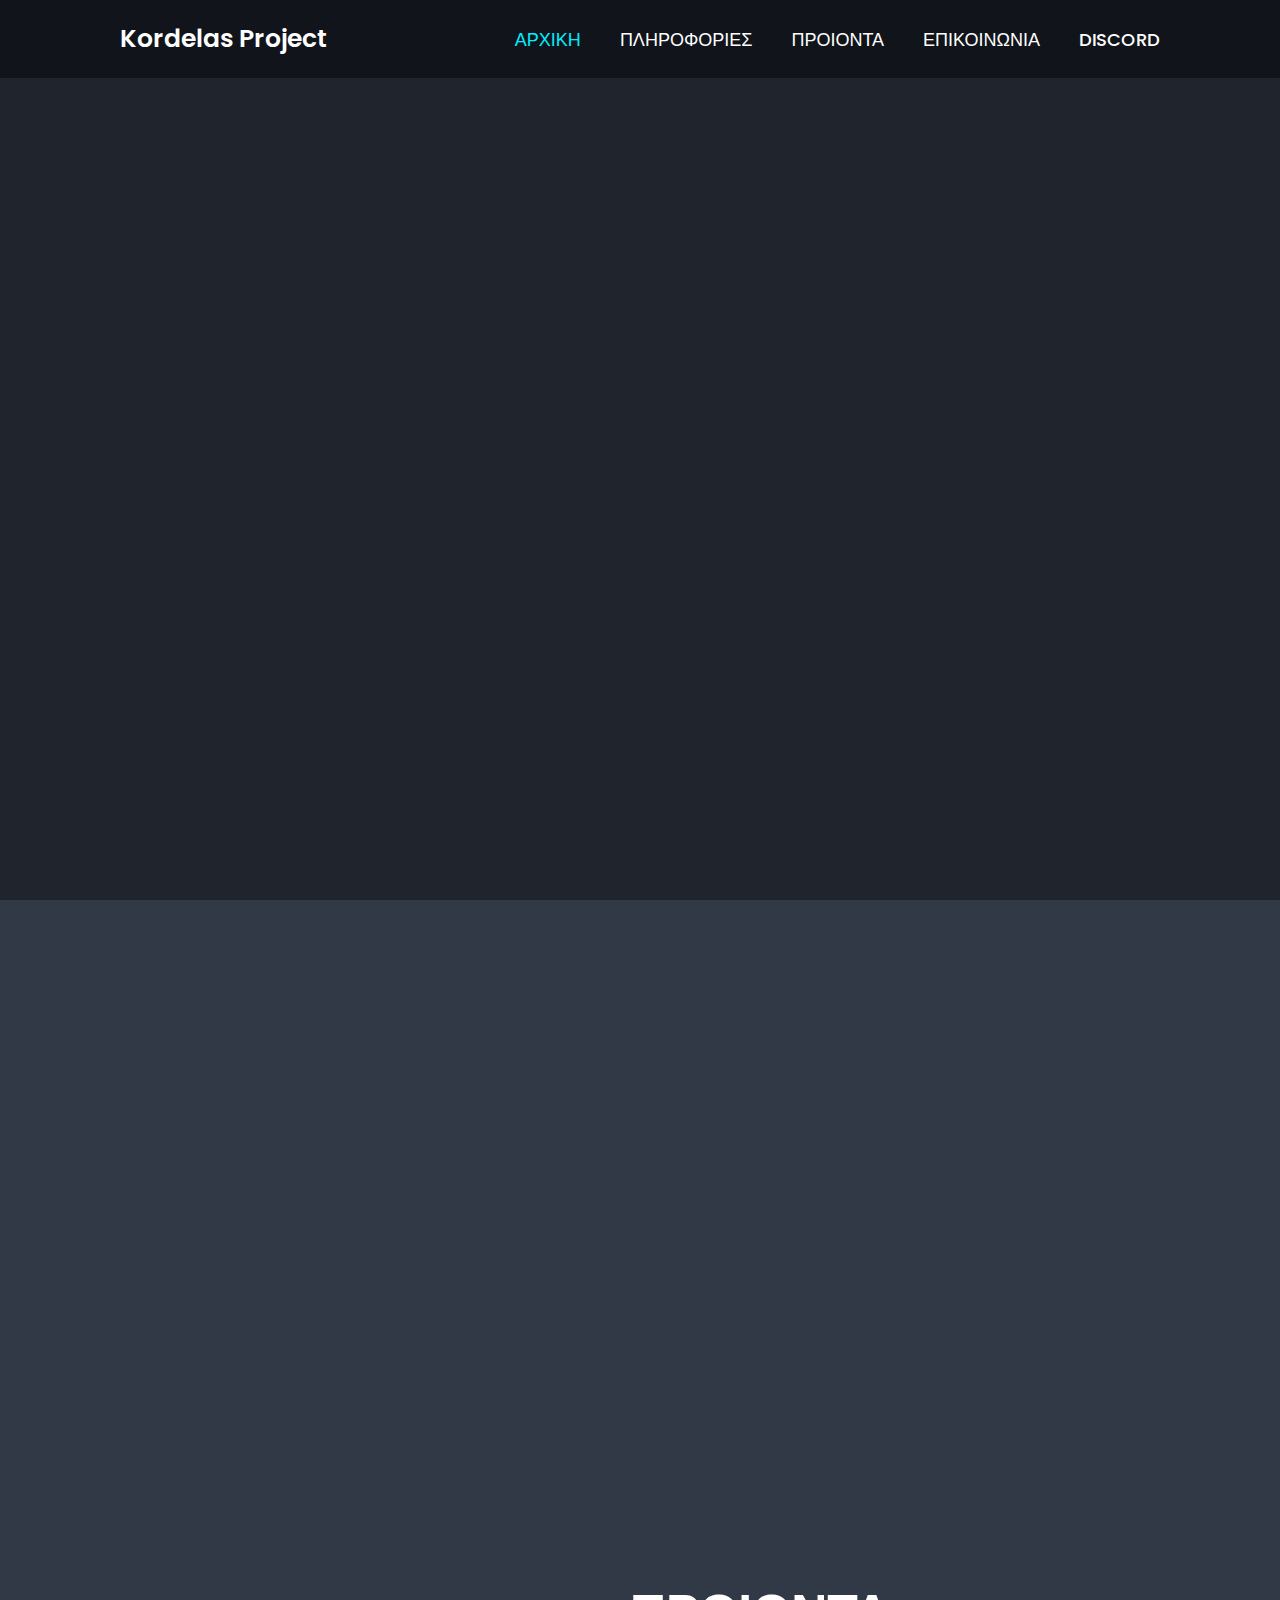
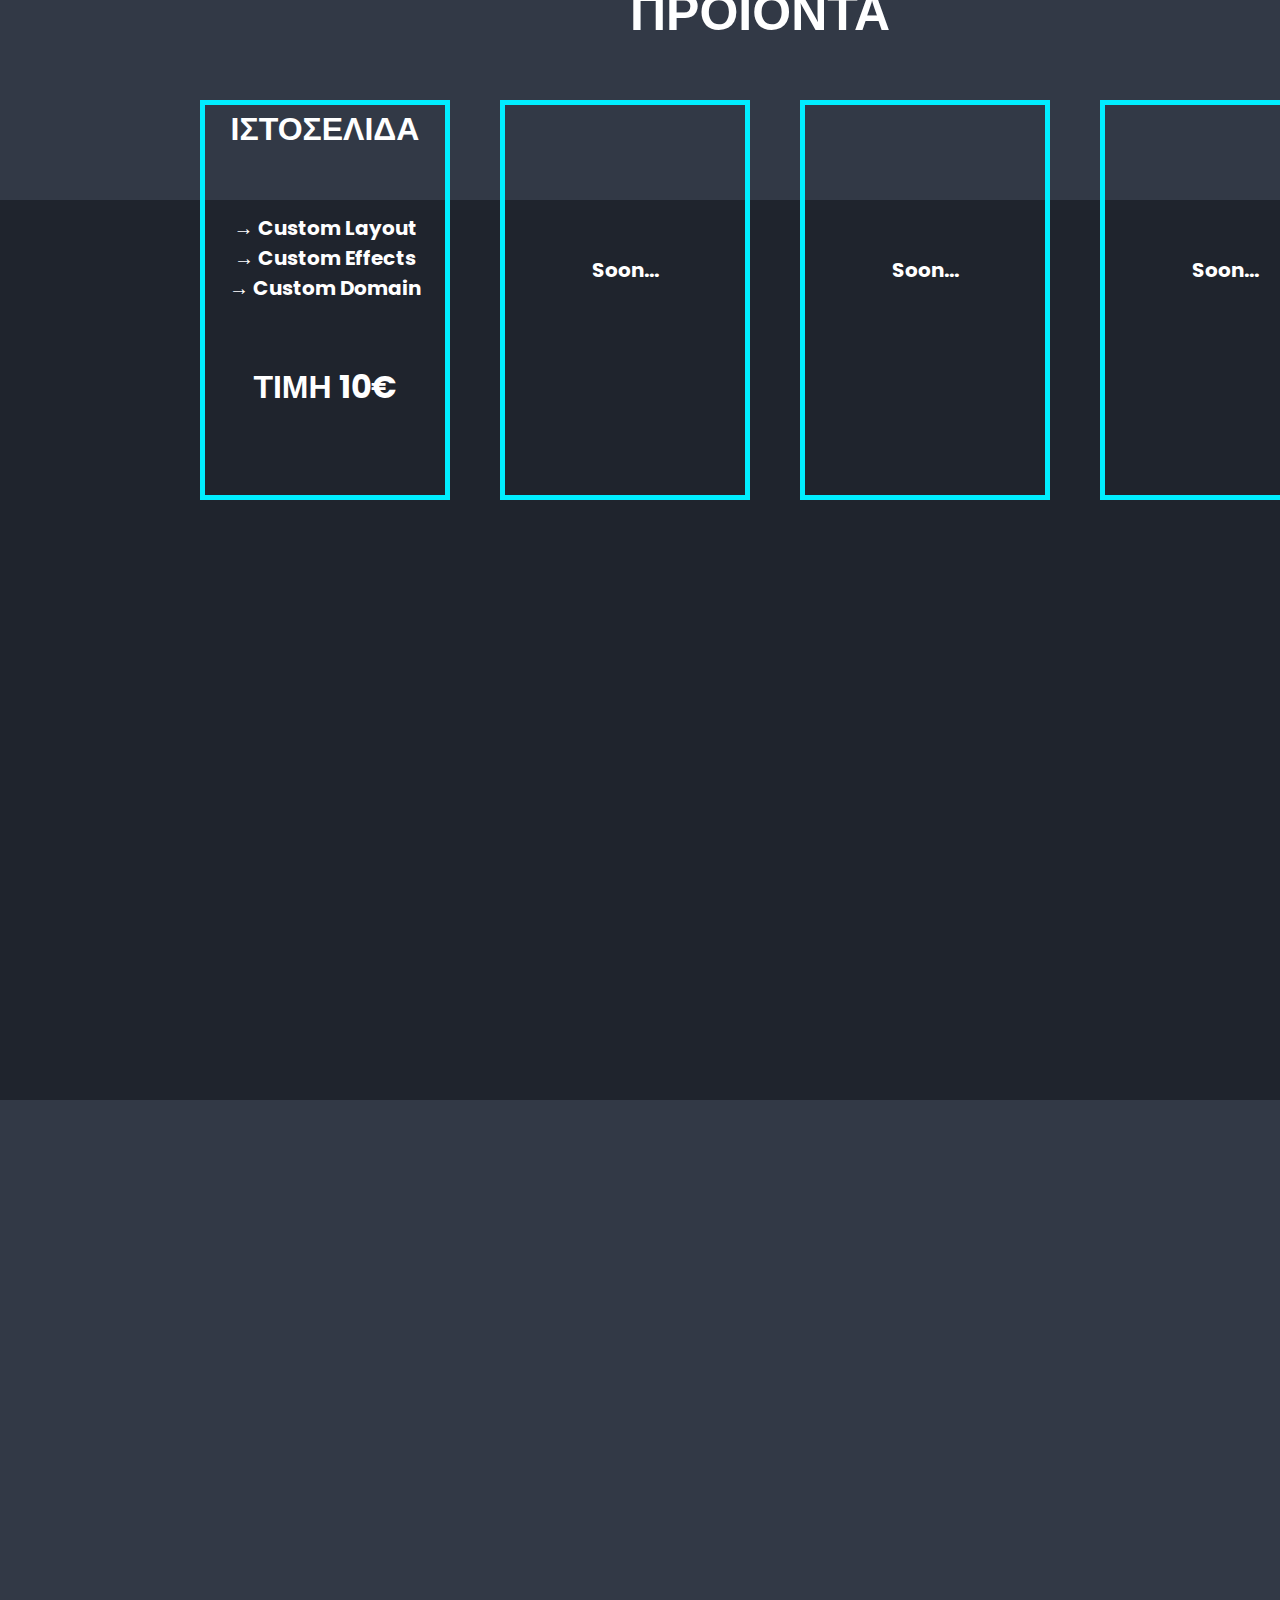
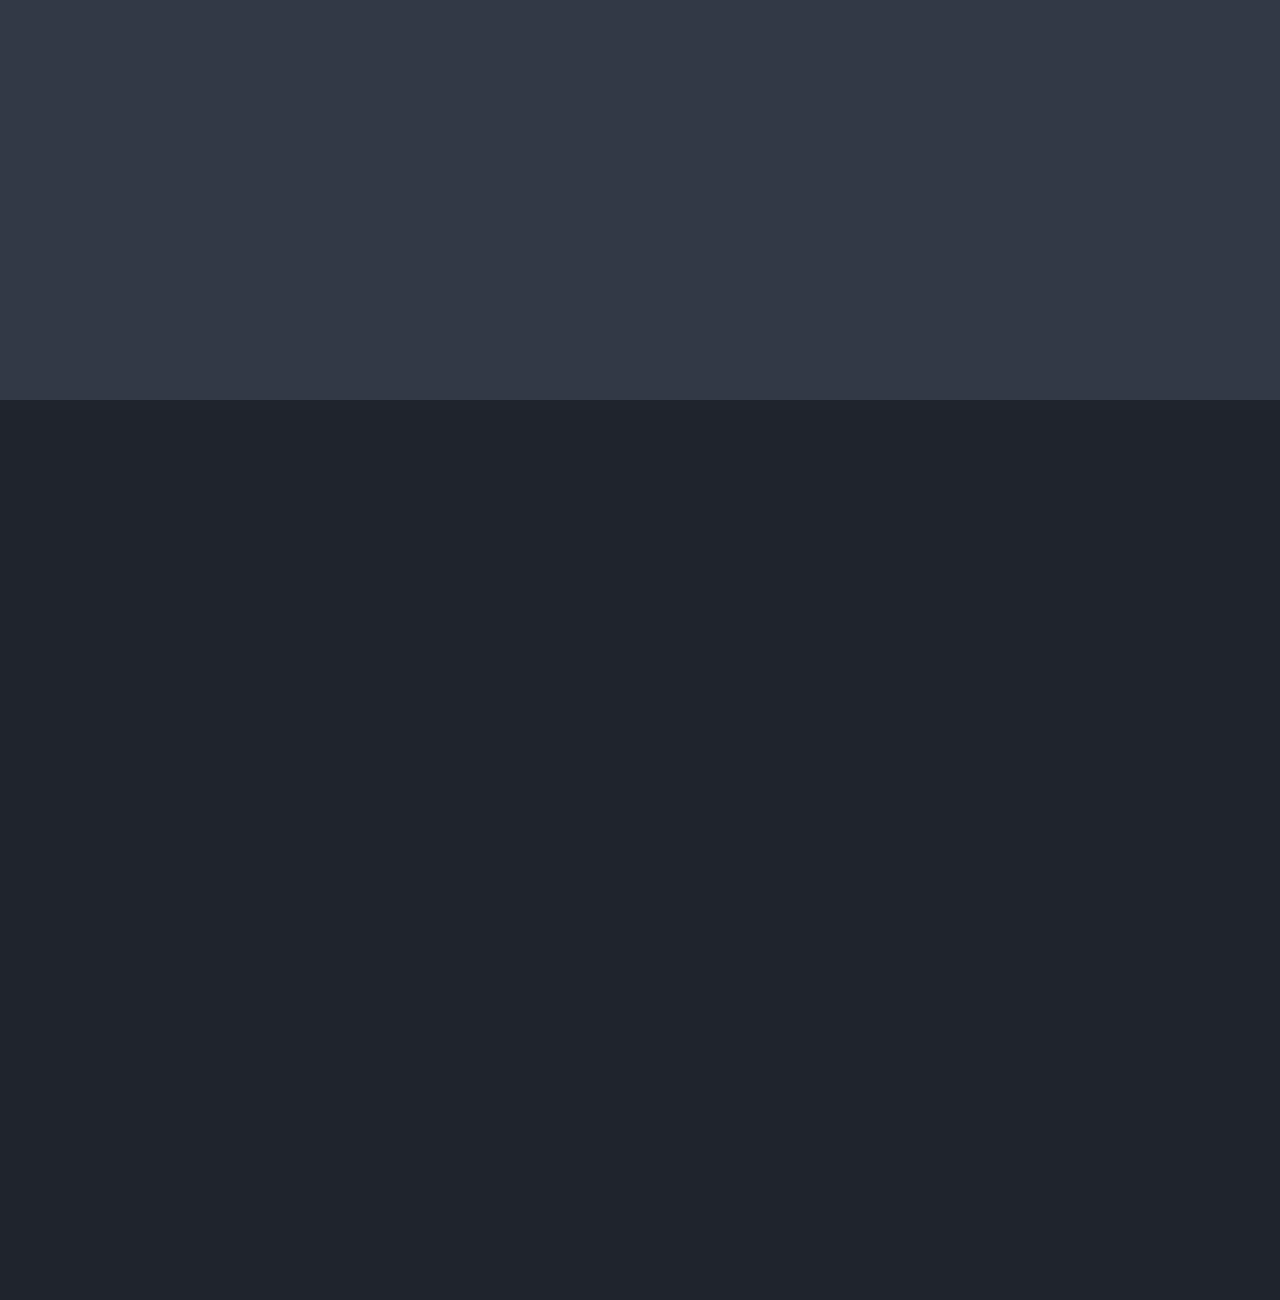
<file: gr.html>
<!DOCTYPE html>
<html lang="en,el">
 
<head>
    <meta charset="UTF-8">
    <meta http-equiv="X-UA-Compatible" content="IE=edge">
    <meta name="viewport" content="width=device-width, initial-scale=1.0">
    <title>Kordelas Project</title>
    <link rel="stylesheet" href="style-gr.css">
    <link rel="icon" type="image/png" href="    "/>
</head>
 
<body>
    
<header>

    <a href="#Home" class="logo">Kordelas Project</a>

    <nav class="nav-let">
        <a href="#ΑΡΧΙΚΗ" class="active">ΑΡΧΙΚΗ</a>
        <a href="#ΠΛΗΡΟΦΟΡΙΕΣ">ΠΛΗΡΟΦΟΡΙΕΣ</a>
        <a href="#ΠΡΟΙΟΝΤΑ">ΠΡΟΙΟΝΤΑ</a>
        <a href="#ΕΠΙΚΟΙΝΩΝΙΑ">ΕΠΙΚΟΙΝΩΝΙΑ</a>
        <a href="#DISCORD">DISCORD</a>
    </nav>
</header>

<section id="ΑΡΧΙΚΗ"></section>
<section id="ΠΛΗΡΟΦΟΡΙΕΣ"></section>
<section id="ΠΡΟΙΟΝΤΑ"></section>   
<section id="ΕΠΙΚΟΙΝΩΝΙΑ"></section>
<section id="DISCORD"></section>

<script src="script-gr.js"></script>

<body>

<h2 class="pro-title">ΠΡΟΙΟΝΤΑ</h2>

<h1 class="product">ΙΣΤΟΣΕΛΙΔΑ
    <p>ㅤㅤㅤ</p>
    <p>ㅤㅤㅤ</p>
    <p>→ Custom Layout</p>
    <p>→ Custom Effects</p>
    <p>→ Custom Domain</p>
    <p>ㅤㅤㅤ</p>
    <p>ㅤㅤㅤ</p>
    <p1>ΤΙΜΗ 10€</p1>
</h1>

<h1 class="product-2">
    <p>ㅤㅤㅤ</p>
    <p>ㅤㅤㅤ</p>
    <p>ㅤㅤㅤ</p>
    <p>ㅤㅤㅤ</p>
    <p>ㅤㅤㅤ</p>
    <p>Soon...</p>
    <p1>ㅤㅤㅤ</p1>
    <p1>ㅤㅤㅤ</p1>
</h1>

<h1 class="product-3">
    <p>ㅤㅤㅤ</p>
    <p>ㅤㅤㅤ</p>
    <p>ㅤㅤㅤ</p>
    <p>ㅤㅤㅤ</p>
    <p>ㅤㅤㅤ</p>
    <p>Soon...</p>
    <p1>ㅤㅤㅤ</p1>
    <p1>ㅤㅤㅤ</p1>
</h1>

<h1 class="product-4">
    <p>ㅤㅤㅤ</p>
    <p>ㅤㅤㅤ</p>
    <p>ㅤㅤㅤ</p>
    <p>ㅤㅤㅤ</p>
    <p>ㅤㅤㅤ</p>
    <p>Soon...</p>
    <p1>ㅤㅤㅤ</p1>
    <p1>ㅤㅤㅤ</p1>
</h1>

</body>
 
</html>
</file>
<file: style-gr.css>
@import url('https://fonts.googleapis.com/css2?family=Poppins:wght@300;400;500;600;700;800;900&display=swap');
 
* {
    margin: 0;
    padding: 0;
    box-sizing: border-box;
    scroll-behavior: smooth;
    font-family: 'Poppins', sans-serif;
}
 
header {
    position: fixed;
    top: 0;
    left: 0;
    width: 100%;
    padding: 20px 120px;
    background: #11141a;
    display: flex;
    justify-content: space-between;
    align-items: center;
    z-index: 100;
}
 
.logo {
    font-size: 25px;
    color: #fff;
    text-decoration: none;
    font-weight: 600;
}
 
nav a {
    font-size: 18px;
    color: #fff;
    text-decoration: none;
    font-weight: 500;
    margin-left: 35px;
    transition: .3s;
}
 
nav a:hover,
nav a.active {
    color: #0ef;
}
 
section {
    min-height: 100vh;
    display: flex;
    justify-content: center;
    align-items: center;
    background: #1f242d;
    font-size: 30px;
    color: #fff;
    font-weight: 700;
}
 
section:nth-child(odd) {
    background: #323946;
}

.product{
    border: 5px solid #0ef;
    width: 250px;
    height: 400px;
    text-align: center;
    position: absolute;
    top: 1700px;
    left: 200px;
    color: #fff;
}

.product:hover{
    scale: 1.1;
    transition: 0.5s;
}

.product-2{
    border: 5px solid #0ef;
    width: 250px;
    height: 400px;
    text-align: center;
    position: absolute;
    top: 1700px;
    left: 500px;
    color: #fff;
}

.product-2:hover{
    scale: 1.1;
    transition: 0.5s;
}

.product-3{
    border: 5px solid #0ef;
    width: 250px;
    height: 400px;
    text-align: center;
    position: absolute;
    top: 1700px;
    left: 800px;
    color: #fff;
}

.product-3:hover{
    scale: 1.1;
    transition: 0.5s;
}

.product-4{
    border: 5px solid #0ef;
    width: 250px;
    height: 400px;
    text-align: center;
    position: absolute;
    top: 1700px;
    left: 1100px;
    color: #fff;
}

.product-4:hover{
    scale: 1.1;
    transition: 0.5s;
}

p{
    font-size: 20px;
}

.pro-title{
    position: absolute;
    font-size: 50px;
    top: 1575px;
    left: 630px;
    color: #fff;
}

@media only screen and (max-width: 768px) {
    .nav-let{
        display: none;
    }

    .logo{
        position: absolute;
        left: 85px;
    }

    .pro-title{
        top: 1380px;
        font-size: 40px;
        z-index: 100;
        left: 80px;
    }

    .product{
        left: 65px;
        top: 1500px;
    }

    .product-2{
        display: none;
    }

    .product-3{
        display: none;
    }

    .product-4{
        display: none;
    }
}
</file>
